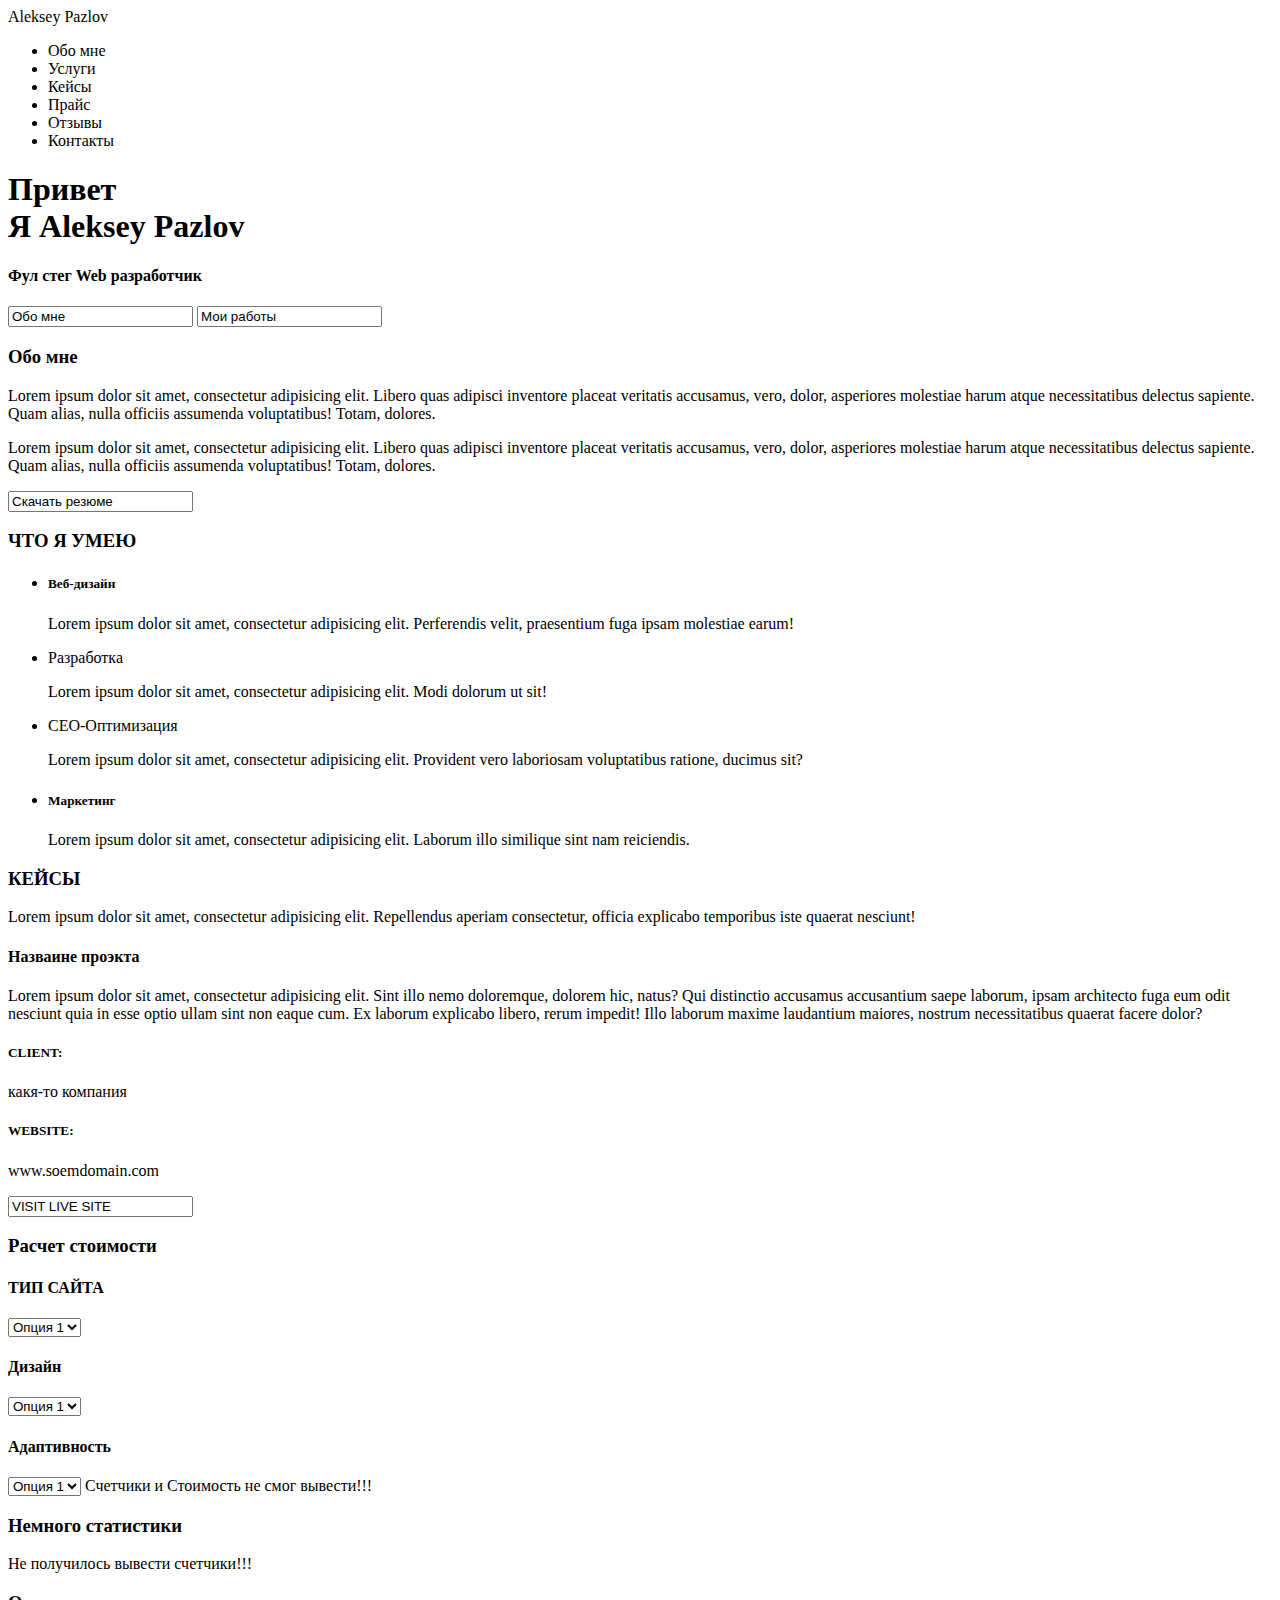
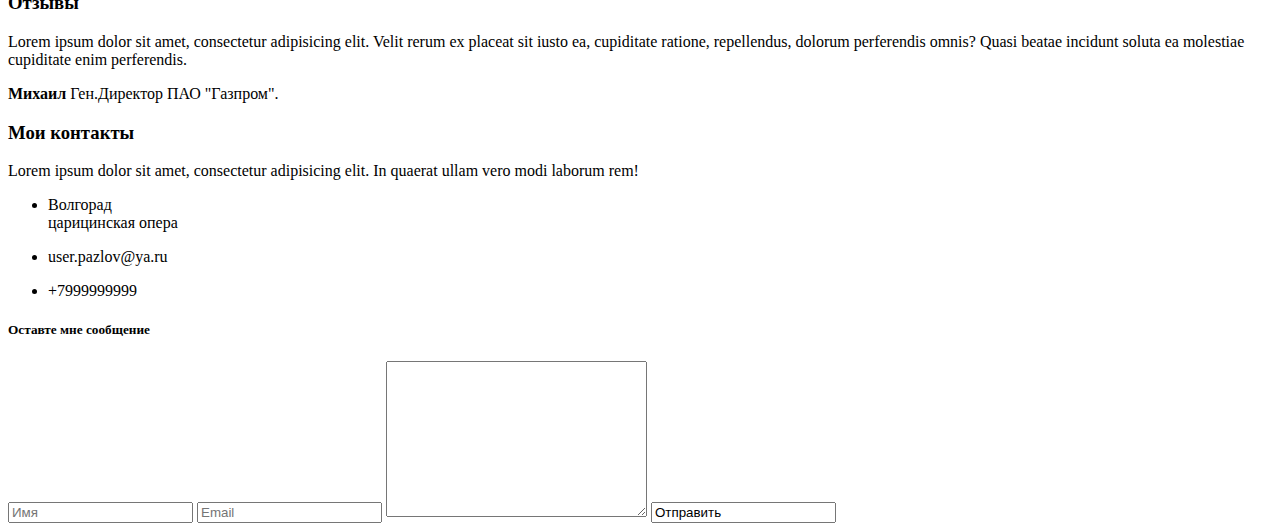
<file: index.html>
<!DOCTYPE html>
<html lang="en">
<head>
    <meta charset="UTF-8">
    <meta name="description" content="Моя первая страница">
    <meta name="author" content="PazloV">
    <meta name="robots" content="all">
    <meta properti="og:title" content="Моя первая страница">
    <title>Aleksey Pazlov web developer</title>
    </head>
<body>
    <heder>
        <nav>
            <div class="logo">Aleksey Pazlov</div>
            <div class="menu">
                <ul>
                    <li>Обо мне</li>
                    <li>Услуги</li>
                    <li>Кейсы</li>
                    <li>Прайс</li>
                    <li>Отзывы</li>
                    <li>Контакты</li>
                </ul>
            </div>
        </nav>
    </heder>
    <div class="mane">
       <div class="tetle_conteiner">
            <h1>Привет <br> Я Aleksey Pazlov</h1>
            <h4>Фул стег Web разработчик</h4>
            <input type="sumbit" value="Обо мне">
            <input type="sumbit" value="Мои работы">   
       </div>
    </div>
<div class="To_me">
  <h3>Обо мне</h3>
  <p>Lorem ipsum dolor sit amet, consectetur adipisicing elit. Libero quas adipisci inventore placeat veritatis accusamus, vero, dolor, asperiores molestiae harum atque necessitatibus delectus sapiente. Quam alias, nulla officiis assumenda voluptatibus! Totam, dolores.</p>
  <p>Lorem ipsum dolor sit amet, consectetur adipisicing elit. Libero quas adipisci inventore placeat veritatis accusamus, vero, dolor, asperiores molestiae harum atque necessitatibus delectus sapiente. Quam alias, nulla officiis assumenda voluptatibus! Totam, dolores.</p>
    <input type="sumbit" value="Скачать резюме">
</div>
<div class="I_can">
    <h3>ЧТО Я УМЕЮ</h3>
</div>
    <div class="menu_i_can">
        <ul>
            <li>
            <h5>Веб-дизайн</h5>
            <p>Lorem ipsum dolor sit amet, consectetur adipisicing elit. Perferendis velit, praesentium fuga ipsam molestiae earum!</p>
            </li>
            <li>
                <b5>Разработка</b5>
                <p>Lorem ipsum dolor sit amet, consectetur adipisicing elit. Modi dolorum ut sit!</p>
            </li>
            <li>
                <b5>СЕО-Оптимизация</b5>
                <p>Lorem ipsum dolor sit amet, consectetur adipisicing elit. Provident vero laboriosam voluptatibus ratione, ducimus sit?</p>
            </li>
            <li>
                <h5>Маркетинг</h5>
                <p>Lorem ipsum dolor sit amet, consectetur adipisicing elit. Laborum illo similique sint nam reiciendis.</p>
            </li>
        </ul>
    </div>
    <div class="Cases">
        <h3>КЕЙСЫ</h3>
        <p>Lorem ipsum dolor sit amet, consectetur adipisicing elit. Repellendus aperiam consectetur, officia explicabo temporibus iste quaerat nesciunt!</p>
    </div>
    <div class="Project_name">
        <h4>Назваине проэкта</h4>
        <p>Lorem ipsum dolor sit amet, consectetur adipisicing elit. Sint illo nemo doloremque, dolorem hic, natus? Qui distinctio accusamus accusantium saepe laborum, ipsam architecto fuga eum odit nesciunt quia in esse optio ullam sint non eaque cum. Ex laborum explicabo libero, rerum impedit! Illo laborum maxime laudantium maiores, nostrum necessitatibus quaerat facere dolor?</p>    
    </div>
    <div class="data_client">
               <h5>CLIENT:</h5>
               <p>какя-то компания</p>
               <h5>WEBSITE:</h5>
               <p>www.soemdomain.com</p> 
               <input type="sumbit" value="VISIT LIVE SITE">           
    </div> 
    <div class="Cost_calculation">
        <h3>Расчет стоимости</h3>
           <from action="#">
           <h4>ТИП САЙТА</h4>
            <select name="opt" id="list"> <!-->не смог написать выберите пункт меню!!!</!-->
               <option value="opt1">Опция 1</option>
               <option value="opt2">Опция 2</option>                
            </select>
        </from>
        <from action="#">
           <h4>Дизайн</h4>
            <select name="opt" id="list"> <!-->не смог написать выберите пункт меню!!!</!-->
               <option value="opt1">Опция 1</option>
               <option value="opt2">Опция 2</option>                
            </select>
        </from>
<from action="#">
           <h4>Адаптивность</h4>
            <select name="opt" id="list"> <!-->не смог написать выберите пункт меню!!!</!-->
               <option value="opt1">Опция 1</option>
               <option value="opt2">Опция 2</option>                
            </select>
        </from>
<!-->Счетчики и Стоимость не смог вывести!!!</!-->
    </div>
    <div class="Statistics">
        <h3>Немного статистики</h3>
        <div class="menu_statistics">
            <!-->Не получилось вывести счетчики!!!</!-->
        </div>
    </div>
    <div class="Reviews">
       <h3>Отзывы</h3>
       <p>Lorem ipsum dolor sit amet, consectetur adipisicing elit. Velit rerum ex placeat sit iusto ea, cupiditate ratione, repellendus, dolorum perferendis omnis? Quasi beatae incidunt soluta ea molestiae cupiditate enim perferendis.</p>
       <p><b>Михаил</b> Ген.Директор ПАО "Газпром".</p>        
    </div>
    <footer>
        <div class="contakt"> 
        <h3>Мои контакты</h3>
        <p>Lorem ipsum dolor sit amet, consectetur adipisicing elit. In quaerat ullam vero modi laborum rem!</p> 
         <div class="menu_contakt">
                <ul>
                    <li>
                    <p>Волгорад<br>царицинская опера</p>
                    </li>
                    <li>
                    <p>user.pazlov@ya.ru</p>
                    </li>
                    <li>+7999999999</li>
                </ul>
            </div>
            <h5>Оставте мне сообщение</h5>
            <from>
                <input type="text" name="text_input" value="" placeholder="Имя">
                <input type="text" name="text_input" value="" placeholder="Email">
                <textarea name="" id="" cols="30" rows="10"></textarea>
                <input type="sumbit" value="Отправить">
            </from>
        </div>
    </footer>
</body>
</html>
</file>
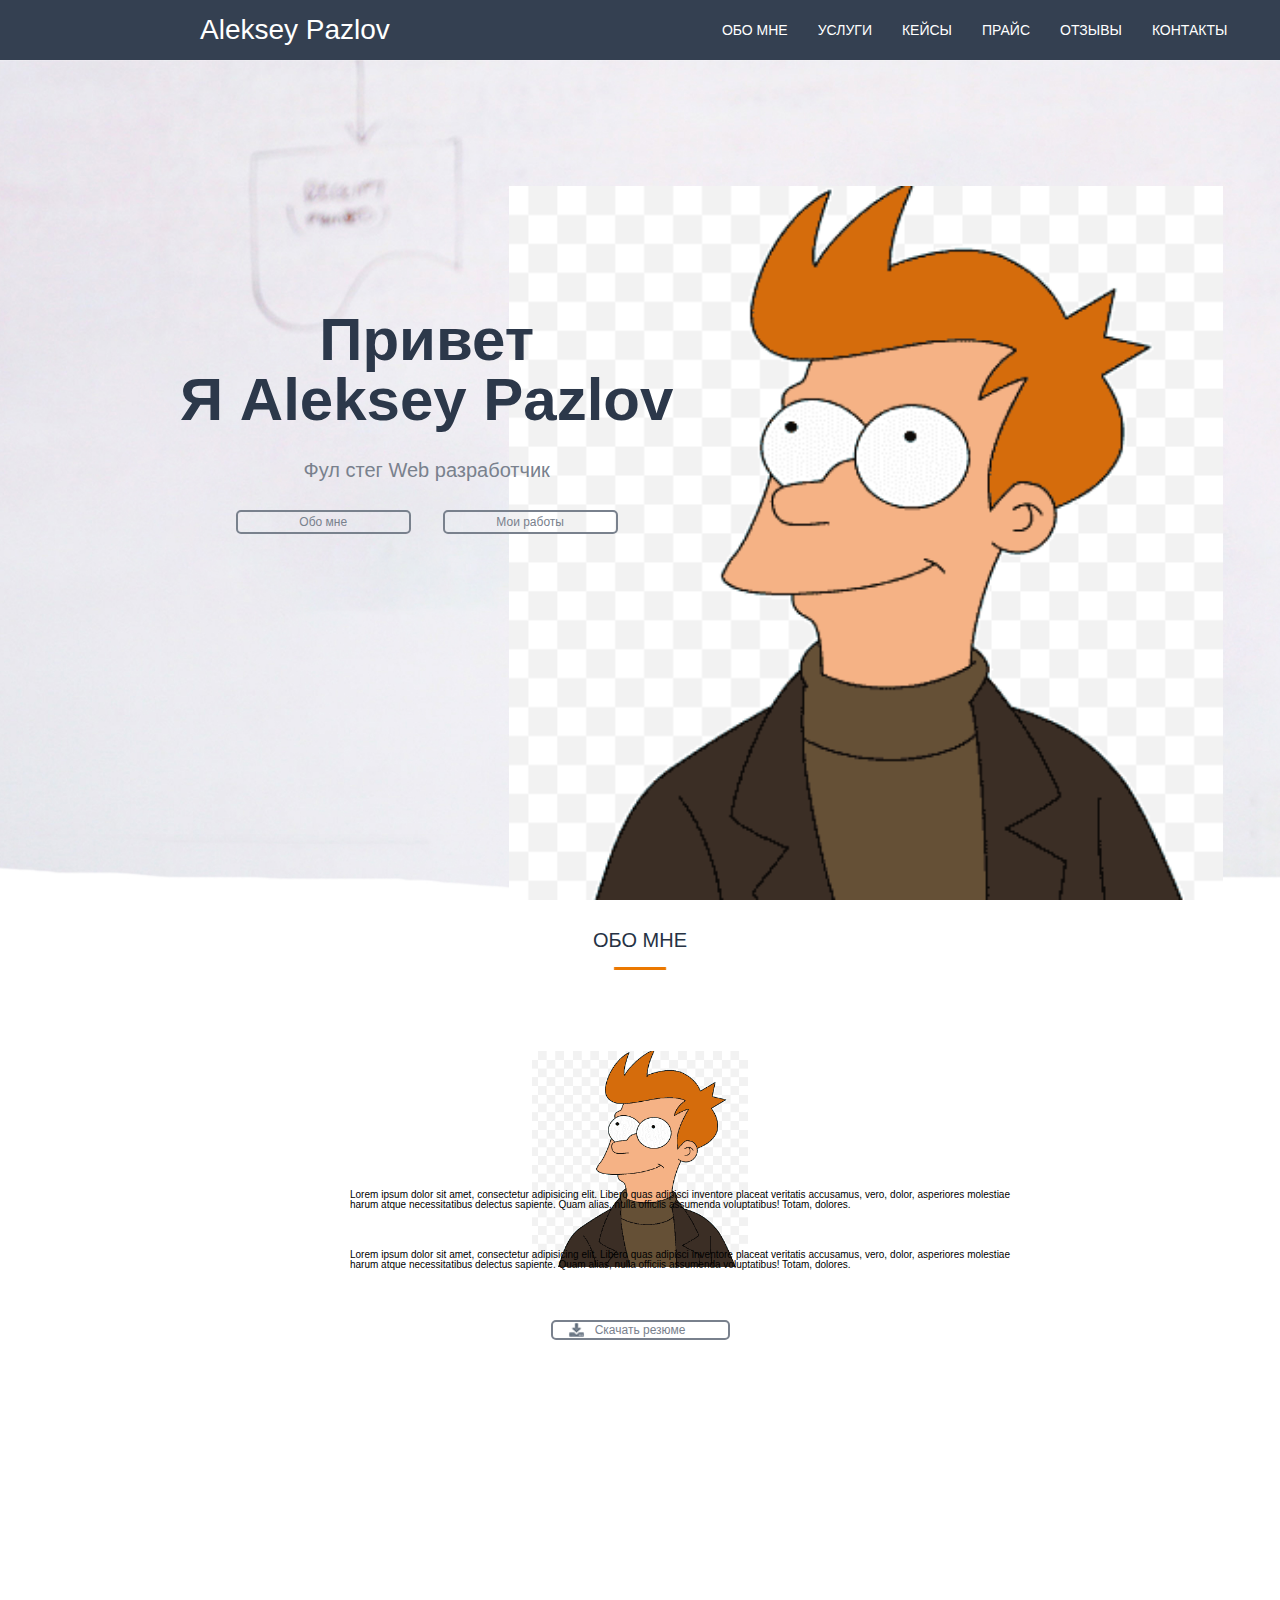
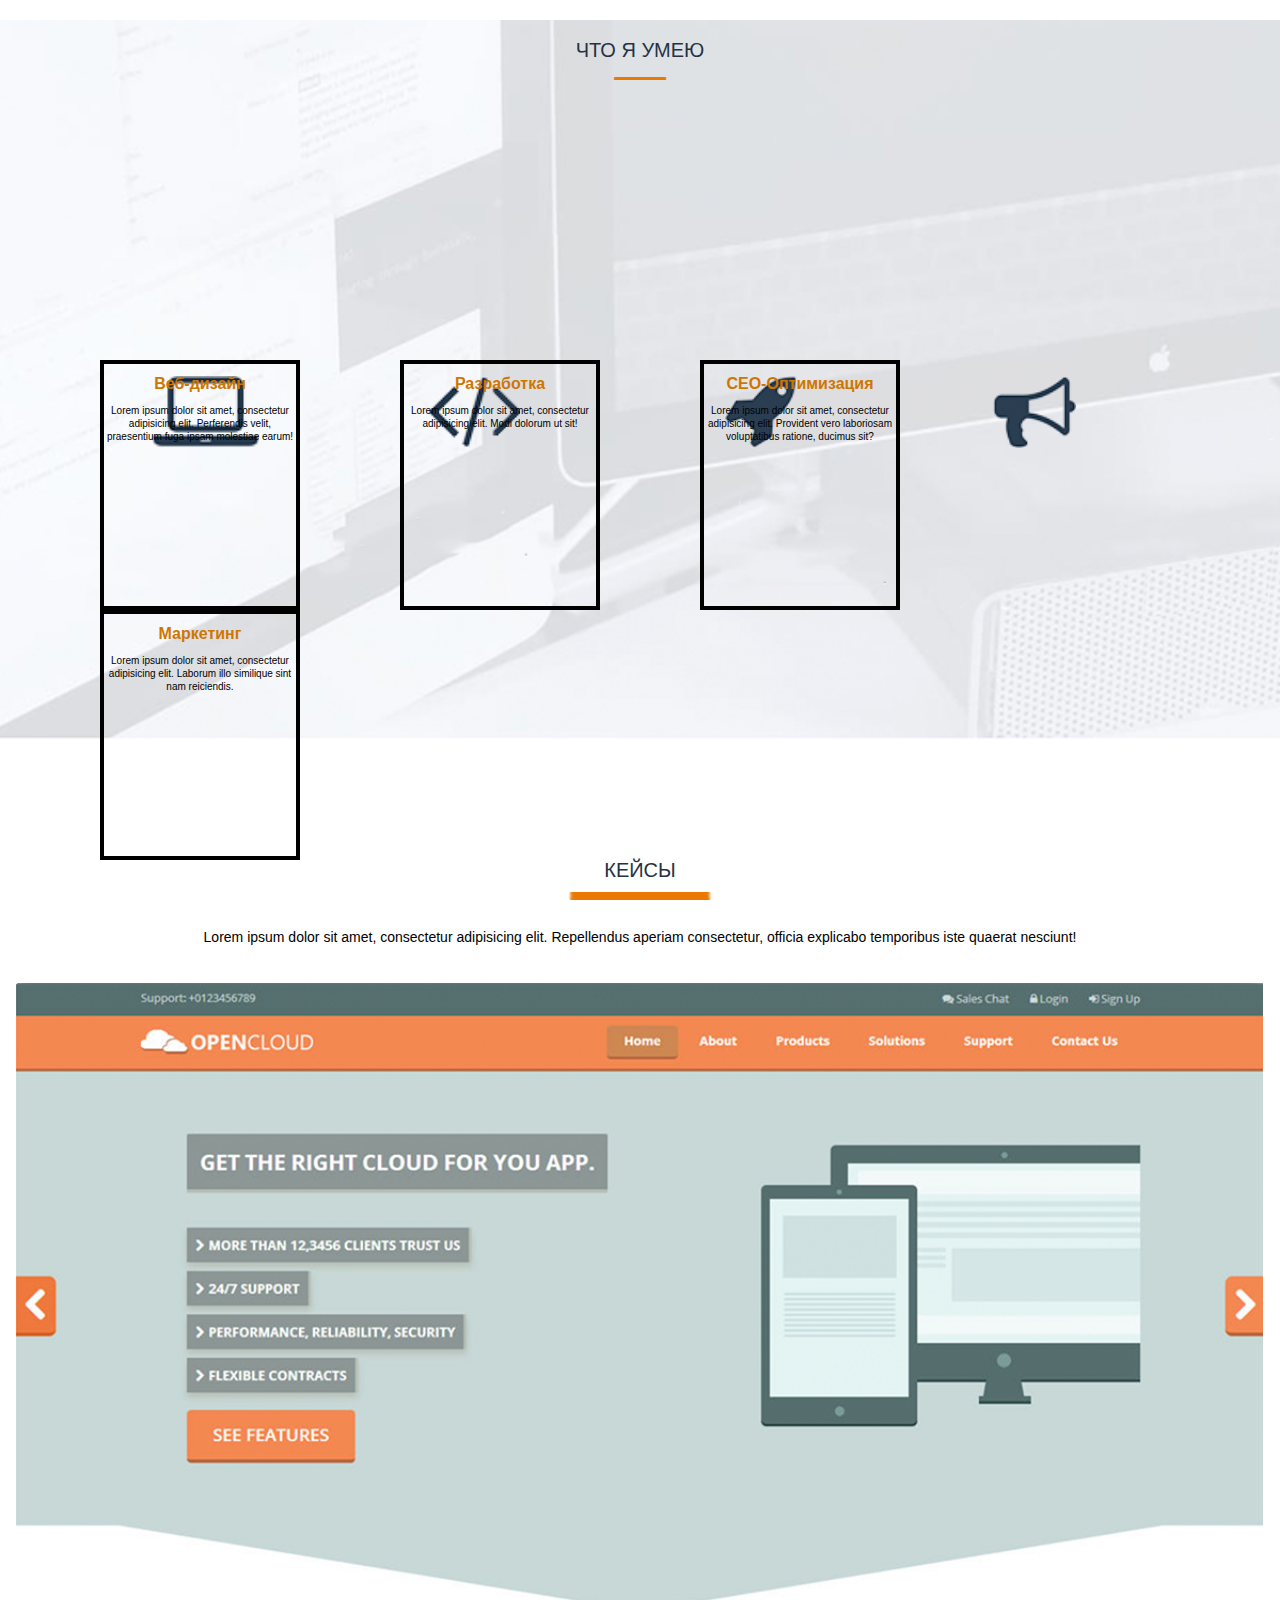
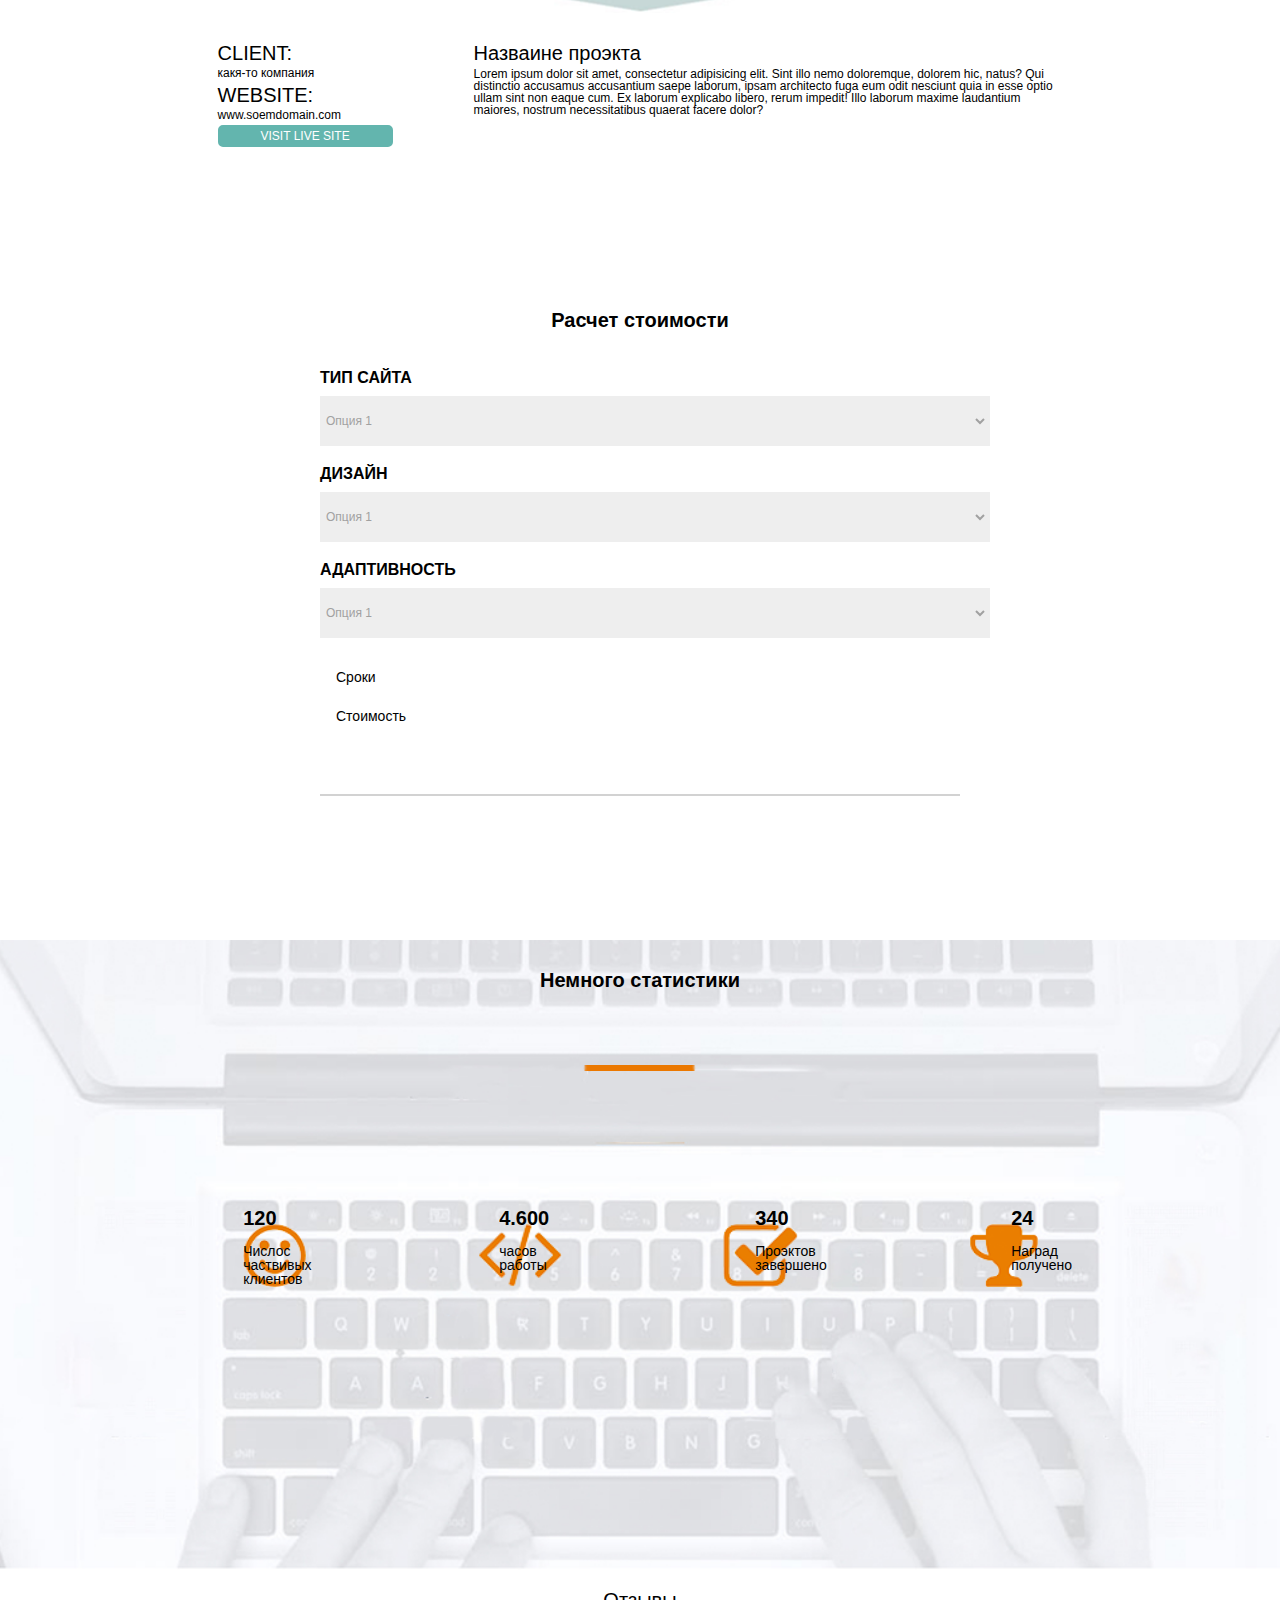
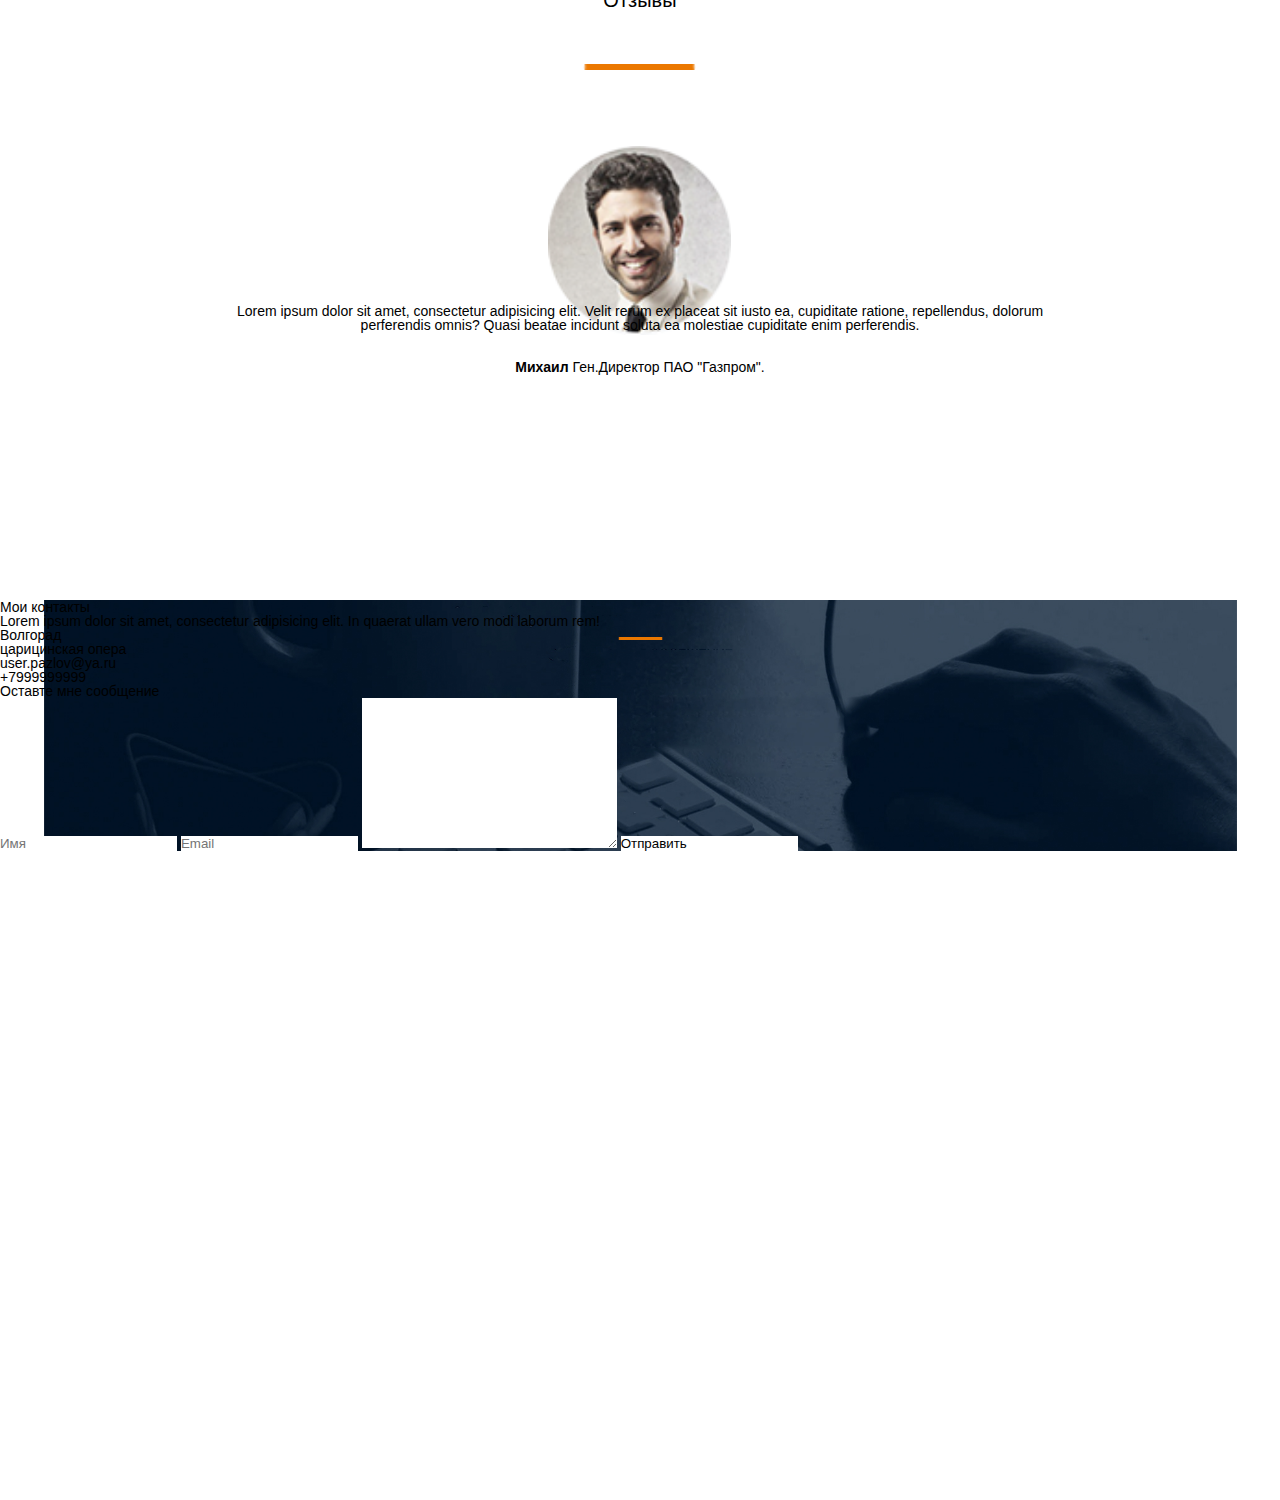
<file: src/index.html>
<!DOCTYPE html>
<html lang="en">

<head>
    <meta charset="UTF-8">
    <meta name="description" content="Моя первая страница">
    <meta name="author" content="PazloV">
    <meta name="robots" content="all">
    <meta properti="og:title" content="Моя первая страница">
    <title>Aleksey Pazlov web developer</title>
    <link rel="stylesheet" href="css/reset.css">
    <link rel="stylesheet" href="css/stale.css">
</head>

<body>
    <heder>
        <nav>
            <div class="logo">Aleksey Pazlov</div>
            <div class="menu">
                <ul>
                    <li>Обо мне</li>
                    <li>Услуги</li>
                    <li>Кейсы</li>
                    <li>Прайс</li>
                    <li>Отзывы</li>
                    <li>Контакты</li>
                </ul>
            </div>
        </nav>
    </heder>
    <div class="main">
        <div class="tetle_conteiner">
            <h1>Привет <br> Я Aleksey Pazlov</h1>
            <h4>Фул стег Web разработчик</h4>
            <input type="sumbit" value="Обо мне">
            <input type="sumbit" value="Мои работы">
        </div>
    </div>
    <div class="To_me">
        <h3>Обо мне</h3>
        <p>Lorem ipsum dolor sit amet, consectetur adipisicing elit. Libero quas adipisci inventore placeat veritatis accusamus, vero, dolor, asperiores molestiae harum atque necessitatibus delectus sapiente. Quam alias, nulla officiis assumenda voluptatibus! Totam, dolores.</p>
        <p>Lorem ipsum dolor sit amet, consectetur adipisicing elit. Libero quas adipisci inventore placeat veritatis accusamus, vero, dolor, asperiores molestiae harum atque necessitatibus delectus sapiente. Quam alias, nulla officiis assumenda voluptatibus! Totam, dolores.</p>
        <input type="sumbit" value="Скачать резюме">
    </div>
    <div class="I_can">
        <h3>ЧТО Я УМЕЮ</h3>

        <div class="menu_i_can">
            <ul>
                <li>
                    <h5>Веб-дизайн</h5>
                    <p>Lorem ipsum dolor sit amet, consectetur adipisicing elit. Perferendis velit, praesentium fuga ipsam molestiae earum!</p>
                </li>
                <li>
                    <h5>Разработка</h5>
                    <p>Lorem ipsum dolor sit amet, consectetur adipisicing elit. Modi dolorum ut sit!</p>
                </li>
                <li>
                    <h5>СЕО-Оптимизация</h5>
                    <p>Lorem ipsum dolor sit amet, consectetur adipisicing elit. Provident vero laboriosam voluptatibus ratione, ducimus sit?</p>
                </li>
                <li>
                    <h5>Маркетинг</h5>
                    <p>Lorem ipsum dolor sit amet, consectetur adipisicing elit. Laborum illo similique sint nam reiciendis.</p>
                </li>
            </ul>
        </div>
    </div>
    <div class="cases">
        <h3>КЕЙСЫ</h3>
        <p>Lorem ipsum dolor sit amet, consectetur adipisicing elit. Repellendus aperiam consectetur, officia explicabo temporibus iste quaerat nesciunt!</p>
    </div>
    <div class="data_client">
        <h5>CLIENT:</h5>
        <p>какя-то компания</p>
        <h5>WEBSITE:</h5>
        <p>www.soemdomain.com</p>
        <input type="sumbit" value="VISIT LIVE SITE">
    </div>
    <div class="project_name">
        <h4>Назваине проэкта</h4>
        <p>Lorem ipsum dolor sit amet, consectetur adipisicing elit. Sint illo nemo doloremque, dolorem hic, natus? Qui distinctio accusamus accusantium saepe laborum, ipsam architecto fuga eum odit nesciunt quia in esse optio ullam sint non eaque cum. Ex laborum explicabo libero, rerum impedit! Illo laborum maxime laudantium maiores, nostrum necessitatibus quaerat facere dolor?</p>
    </div>
    <div class="cost_calculation">
        <h3>Расчет стоимости</h3>
        <from action="#">
            <h4>Тип сайта</h4>
            <select name="opt" id="list">
                <!-->не смог написать выберите пункт меню!!!</!-->
                <option value="opt1">Опция 1</option>
                <option value="opt2">Опция 2</option>
            </select>
            <h4>Дизайн</h4>
            <select name="opt" id="list">
                <!-->не смог написать выберите пункт меню!!!</!-->
                <option value="opt1">Опция 1</option>
                <option value="opt2">Опция 2</option>
            </select>
            <h4>Адаптивность</h4>
            <select name="opt" id="list">
                <!-->не смог написать выберите пункт меню!!!</!-->
                <option value="opt1">Опция 1</option>
                <option value="opt2">Опция 2</option>
            </select>
        </from>
    <p>Сроки</p>
    <p>Стоимость</p>
    </div>
    <div class="Statistics">
        <h3>Немного статистики</h3>
        <div class="menu_statistics">
            <ul>
                <li> <h4>120</h4>
                <p>Числос частвивых клиентов</p>
                </li>
                <li> <h4>4.600</h4>
                <p>часов работы</p>
                </li>
                <li> <h4>340</h4>
                <p>Проэктов завершено</p>
                </li>
                <li> <h4>24</h4>
                <p>Наград получено</p>
                </li>
            </ul>
        </div>
    </div>
    <div class="Reviews">
        <h3>Отзывы</h3>
        <p>Lorem ipsum dolor sit amet, consectetur adipisicing elit. Velit rerum ex placeat sit iusto ea, cupiditate ratione, repellendus, dolorum perferendis omnis? Quasi beatae incidunt soluta ea molestiae cupiditate enim perferendis.</p>
        <p><b>Михаил</b> Ген.Директор ПАО "Газпром".</p>
    </div>
    <footer>
        <div class="contakt">
            <h3>Мои контакты</h3>
            <p>Lorem ipsum dolor sit amet, consectetur adipisicing elit. In quaerat ullam vero modi laborum rem!</p>
            <div class="menu_contakt">
                <ul>
                    <li>
                        <p>Волгорад
                            <br>царицинская опера</p>
                    </li>
                    <li>
                        <p>user.pazlov@ya.ru</p>
                    </li>
                    <li>+7999999999</li>
                </ul>
            </div>
            <h5>Оставте мне сообщение</h5>
            <from>
                <input type="text" name="text_input" value="" placeholder="Имя">
                <input type="text" name="text_input" value="" placeholder="Email">
                <textarea name="" id="" cols="30" rows="10"></textarea>
                <input type="sumbit" value="Отправить">
            </from>
        </div>
    </footer>
</body>

</html>
</file>
<file: src/css/stale.css>
body{
    font-family: Arial, sans-serif;
}
nav{
    width: 100%;
    height: 60px;
    background: #344051;
}
.logo{
    color: #fff;
    font-size: 28px;
    line-height: 60px;
    padding-left: 200px;
    float: left;
    }
.menu{
    float: left;
    padding-left: 332px;
    }
.menu li{
    float: left;
    line-height: 60px;
    color: #fff;
    margin-right: 30px;
    font-size: 14px;
    text-transform: uppercase;
}
.main{
    width: 100%;
    height: calc(100% - 60px);
    background: url(../img/frai1.png) 90% 100%/auto 85% no-repeat ,url(../img/Fon.jpg) center/cover no-repeat;
    }
.tetle_conteiner{
    float: left;
    margin: 250px 0px 0px 180px;
    color: #2c384a;
    text-align: center;
}
.tetle_conteiner h1{
    font-size: 60px;
    font-weight: bold;
}
.tetle_conteiner h4{
    margin-top: 30px;
    color: #79818d;
    font-size: 20px;
}
.tetle_conteiner input{
    height: 24px;
    text-align: center;
    border: 2px solid #79818d;
    background: none;
    border-radius: 5px;
    color: #79818d;
    font-size: 12px;
    padding: 2px 8px;
    margin: 30px 14px 0 14px;
}
.To_me{
    width: 100%;
    height: 80%;
    text-align: center;
    padding: 10px;
    background: url(../img/frai1.png) 50% 30%/auto 30% no-repeat border-box; 
}
.To_me h3{  
    /*margin-top: 15px;*/
    color: #263244;
    font-size: 20px;
    text-transform: uppercase;
    padding: 20px;
    background: url(../img/cherta_zag.png) 50% 100%/auto 5% no-repeat;
    margin-bottom: 200px;
}
.To_me p{
    padding: 20px;
    width: 700px;
    margin-left: 320px;
    text-align: justify;
    font-size: 10px;
}
.To_me input{
    height: 20px;
    border: 2px solid #79818d;
    background: url(../img/seve1.png) 10% 50%/auto 100% no-repeat;
    border-radius: 5px;
    color: #79818d;
    font-size: 12px;
    text-align: center;
    padding: 4px 10px;
    margin: 30px 16px 0 16px;
}
.I_can{
    width: 100%;
    height: 80%;
    background: url(../img/noyt.png) 13% 55% /auto 10% no-repeat, 
        url(../img/sign.png) 36% 55% /auto 10% no-repeat,
        url(../img/rocket.png) 60% 55% /auto 10% no-repeat,
        url(../img/rup.png) 83% 55% /auto 10% no-repeat,
        url(../img/fon_a_cam.jpg) center/cover no-repeat;
}
.I_can h3{
    color: #263244;
    font-size: 20px;
    text-align: center;
    padding: 20px;
    background: url(../img/cherta_zag.png) 50% 100%/auto 5% no-repeat;
    margin-bottom: 280px; 
}
.menu_i_can{
    float: left; 
    padding-left: 100px;
}
.menu_i_can li{
    float: left;
    height: 250px;
    width: 200px;
    line-height: 40px;
    margin-right: 100px;
    border: 4px, solid;
}
.menu_i_can li h5{
    color: #cf7600;
    text-align: center;
    font-size: 16px;
    font-weight: 900;
}
.menu_i_can li p{
    font-size: 10px;
    text-align: center;
    line-height: 1.3;
}
.cases{
    height: 100%;
    width: 100%;
    background: url(../img/cas_fon.png) 50% 90%/auto 70% no-repeat;
}
.cases h3{
    color: #263244;
    font-size: 20px;
    text-align: center;
    padding: 20px;
    background: url(../img/cherta_zag.png) 50% 100%/auto 5% no-repeat;
    margin-bottom: 30px;
}
.cases p{
    text-align: center;
    font-size: 14px;
}
.data_client {
    margin-left: 17%;
    height: 30%;
    width: 20%;
    font-size: 16px;    
    line-height: 1.3;
    float: left;
}
.data_client h5{
    font-size: 20px;
}
.data_client p{
    font-size: 12px;
}
.data_client input{
/*    height: 24px;*/
    text-align: center;
    border: 2px solid #63b5ae;
    background: #63b5ae;
    border-radius: 5px;
    color: #fff;
    font-size: 12px;
    padding: 2px 8px;
    margin: 2px 14px 0 0px;
}
.project_name{
    height: 30%;
    width: 83%;
}
.project_name h4{
    padding-top: 3px;
    font-size: 20px;
}
.project_name p{
    padding-top: 5px;
    font-size: 12px;
}
.cost_calculation{
    margin-left: 25%;
    height: 70%;
    width: 50%;
    background: url(../img/cherta.jpg) 50% 77%/auto 2px no-repeat;
}
.cost_calculation h3{
    font-size: 20px;
    text-align: center;
    font-weight: bold;
    padding-bottom: 40px;
}
.cost_calculation h4{
    font-size: 16px;
    text-transform: uppercase;
    font-weight: bold;
}
#list{
    text-align: center;
    border: 2px solid #eeeeee;
    background: #eee;
/*    border-radius: 5px; */
    color: #a1a1a1;
    font-size: 12px;
    padding: 15px 600px 15px 0px;
    margin: 10px 14px 20px 0px;
}
.cost_calculation p{
    padding: 16px; 
    font-size: 14px;
    line-height: .5;
}
.Statistics{
    height: 70%;
    width: 100%;
    background: url(../img/cherta_zag.png) 50% 20%/auto 1% no-repeat,
        url(../img/smail.png) 20% 50%/ auto 10% no-repeat,
        url(../img/skob.png) 40% 50%/ auto 10% no-repeat,
        url(../img/galk.png) 60% 50%/ auto 10% no-repeat,
        url(../img/kub.png) 80% 50%/ auto 10% no-repeat,
        url(../img/fon_static.jpg) center/cover no-repeat;  
}
.Statistics h3{
    padding-top: 30px;
    font-size: 20px;
    text-align: center;
    font-weight: bold;
}
.menu_statistics li{
    padding-top: 17%;
    padding-left: 19%;
    height: 30%;
    width: 20%;
    float: left;
}
.menu_statistics h4{
    font-size: 20px;
    text-align: center;
    font-weight: bold;
    padding-bottom: 16px;
}
.menu_statistics p{
    text-align: center;
    font-size: 14px;
}
.Reviews{
    height: 70%;
    width: 100%;
    padding-top: 20px;
    background: url(../img/cherta_zag.png) 50% 15%/auto 1% no-repeat,
        url(../img/photo_otz.png) 50% 40%/ auto 30% no-repeat;
}
.Reviews h3{
    font-size: 20px;
    text-align: center;
    margin-bottom: 280px;
}
.Reviews p{
    padding: 14px 200px 14px 200px;
    font-size: 14px;
    text-align: center;
}
footer {
    height: 100%;
    width: 100%;
    }
.contakt{
    background:url(../img/cherta_zag.png) 50% 15%/auto 1% no-repeat, 
        url(../img/fon_kontakt.jpg) 50% 70%/auto 200% no-repeat;
}
/* не могу развернуть фон нв свю длинну*!!!/
</file>
